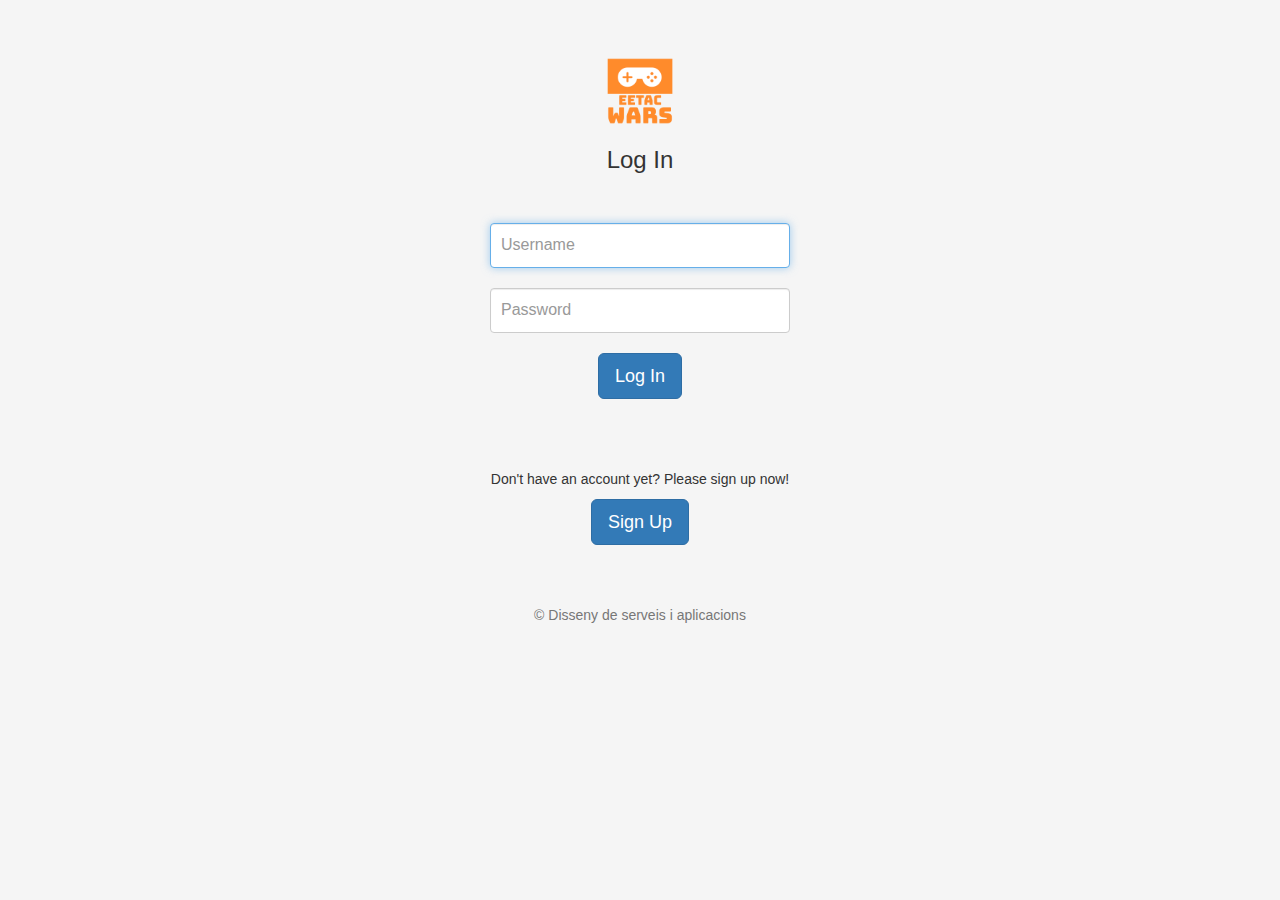
<file: index.html>
<!DOCTYPE html>
<html lang="en" dir="ltr">
  <head>
    <meta charset="utf-8">
    <title>Eetac Wars - Log In </title>
    <link rel="stylesheet" href="https://maxcdn.bootstrapcdn.com/bootstrap/3.4.1/css/bootstrap.min.css">
    <script src="https://ajax.googleapis.com/ajax/libs/jquery/3.4.1/jquery.min.js"></script>
    <script src="https://maxcdn.bootstrapcdn.com/bootstrap/3.4.1/js/bootstrap.min.js"></script>
    <link href="styles/login.css" rel="stylesheet">
  </head>
  <body class="text-center">
    <form class="form-login justify-content-center" id="login_form">
      <img src="images/LogoEetacWars.png"width="72" height="72">
      <h1 class="h3 mb-3 font-weight-normal">Log In</h1>
      <label for="inputUser" class="sr-only">Username</label>
      <input type="label" id="inputUser" class="form-control" placeholder="Username" required autofocus>
      <label for="inputPassword" class="sr-only">Password</label>
      <input type="password" id="inputPassword" class="form-control" placeholder="Password" required>
      <button class="btn btn-lg btn-primary" type="" id="btnLogIn">Log In</button>
      <p class="mt-5 mb-3 text-muted"></p>
      <p class="mt-5 mb-3 text-muted"></p>
      <p>Don't have an account yet? Please sign up now!</p>
      <button class="btn btn-lg btn-primary" type="submit" id="btnSignUp">Sign Up</button>
      <p class="mt-5 mb-3 text-muted">&copy; Disseny de serveis i aplicacions</p>
    </form>

  <script src="index.js"></script>
  </body>
</html>
</file>
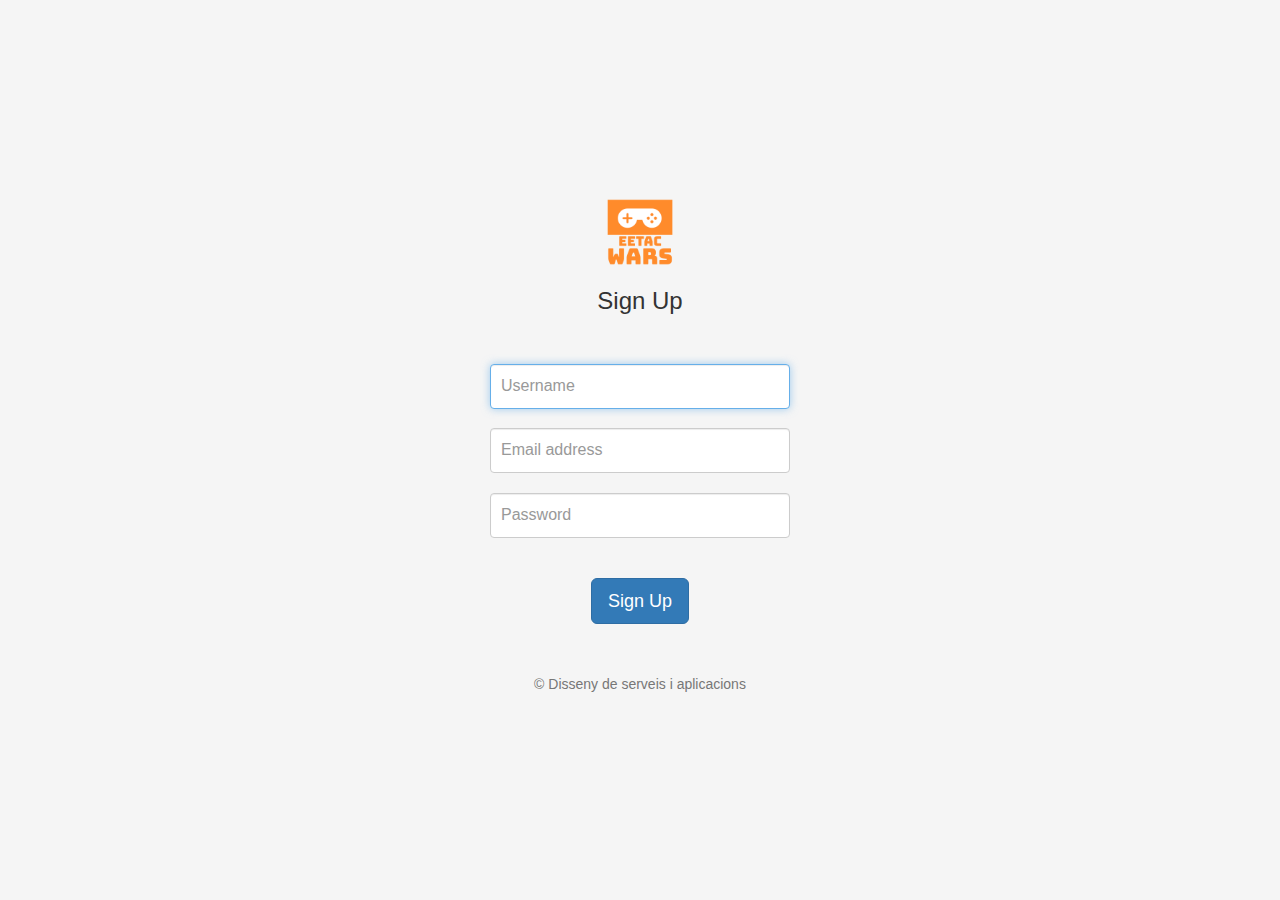
<file: register.html>
<!DOCTYPE html>
<html lang="en" dir="ltr">
  <head>
    <meta charset="utf-8">
    <title>Eetac Wars - Register</title>
    <link rel="stylesheet" href="https://maxcdn.bootstrapcdn.com/bootstrap/3.4.1/css/bootstrap.min.css">
    <script src="https://ajax.googleapis.com/ajax/libs/jquery/3.4.1/jquery.min.js"></script>
    <script src="https://maxcdn.bootstrapcdn.com/bootstrap/3.4.1/js/bootstrap.min.js"></script>
    <link href="styles/signin.css" rel="stylesheet">
  </head>
  <body class="text-center">
    <form class="form-signin justify-content-center">
      <img src="images/LogoEetacWars.png"width="72" height="72">
      <h1 class="h3 mb-3 font-weight-normal">Sign Up</h1>
      <label for="inputUser" class="sr-only">Username</label>
      <input type="label" id="inputUser" class="form-control" placeholder="Username" required autofocus>
      <label for="inputEmail" class="sr-only">Email address</label>
      <input type="email" id="inputEmail" class="form-control" placeholder="Email address" required autofocus>
      <label for="inputPassword" class="sr-only">Password</label>
      <input type="password" id="inputPassword" class="form-control" placeholder="Password" required>
      <button class="btn btn-lg btn-primary" type="" id="btnSignUp">Sign Up</button>
      <p class="mt-5 mb-3 text-muted"></p>
      <p class="mt-5 mb-3 text-muted"></p>
      <p class="mt-5 mb-3 text-muted"></p>
      <p class="mt-5 mb-3 text-muted">&copy; Disseny de serveis i aplicacions</p>
    </form>
    <script src="register.js"></script>
  </body>
</html>
</file>
<file: styles/login.css>
html,
body {

}

body {
  display: -ms-flexbox;
  display: -webkit-box;
  display: flex;
  -ms-flex-align: center;
  -ms-flex-pack: center;
  -webkit-box-align: center;
  align-items: center;
  -webkit-box-pack: center;
  justify-content: center;
  padding-top: 40px;
  padding-bottom: 40px;
  background-color: #f5f5f5;
}

.btn {
  margin-bottom: 60px;
}

.form-login {
  width: 100%;
  max-width: 330px;
  padding: 15px;
  margin: 10 auto;
}

.form-login .form-control {
  position: relative;
  box-sizing: border-box;
  height: auto;
  padding: 10px;
  font-size: 16px;
}
.form-login .form-control:focus {
  z-index: 2;
}

.form-login input[type="label"]{
  margin-top: 50px;
  margin-bottom: 20px;

}
.form-login input[type="password"] {
  margin-bottom: 20px;
}
</file>
<file: styles/signin.css>
html,
body {
  height: 100%;
}

body {
  display: -ms-flexbox;
  display: -webkit-box;
  display: flex;
  -ms-flex-align: center;
  -ms-flex-pack: center;
  -webkit-box-align: center;
  align-items: center;
  -webkit-box-pack: center;
  justify-content: center;
  padding-top: 40px;
  padding-bottom: 40px;
  background-color: #f5f5f5;
}
.btn {
  margin-bottom: 40px;
}

.form-signin {
  width: 100%;
  max-width: 330px;
  padding: 15px;
  margin: 10 auto;
}

.form-signin .form-control {
  position: relative;
  box-sizing: border-box;
  height: auto;
  padding: 10px;
  font-size: 16px;
}
.form-signin .form-control:focus {
  z-index: 2;
}
.form-signin input[type="email"] {
  margin-top: 20px;
  margin-bottom: 20px;
}
.form-signin input[type="label"]{
  margin-top: 50px;
  margin-bottom: -1px;

}
.form-signin input[type="password"] {
  margin-bottom: 40px;
}
</file>
